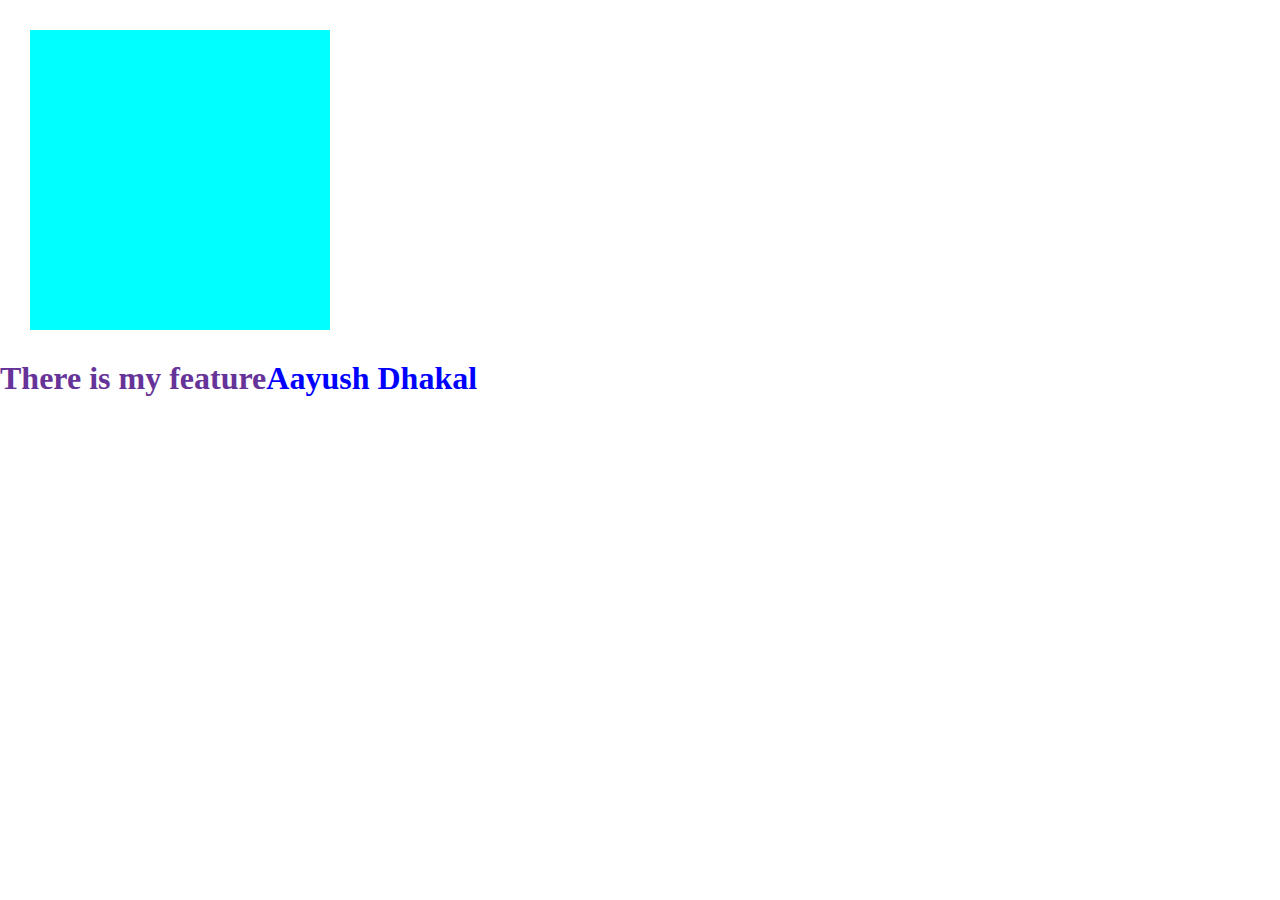
<file: css_animations/index.html>
<!DOCTYPE html>
<html lang="en">
  <head>
    <meta charset="UTF-8" />
    <meta name="viewport" content="width=device-width, initial-scale=1.0" />
    <title>Document</title>
    <link rel="stylesheet" href="style.css" />
  </head>
  <body>
    <div class="main_section">
      <div class="lets_animate"></div>
    </div>
    <div class="paratest">
        <h1 class="heading">There is my feature</h1>
    </div>
  </body>
</html>
</file>
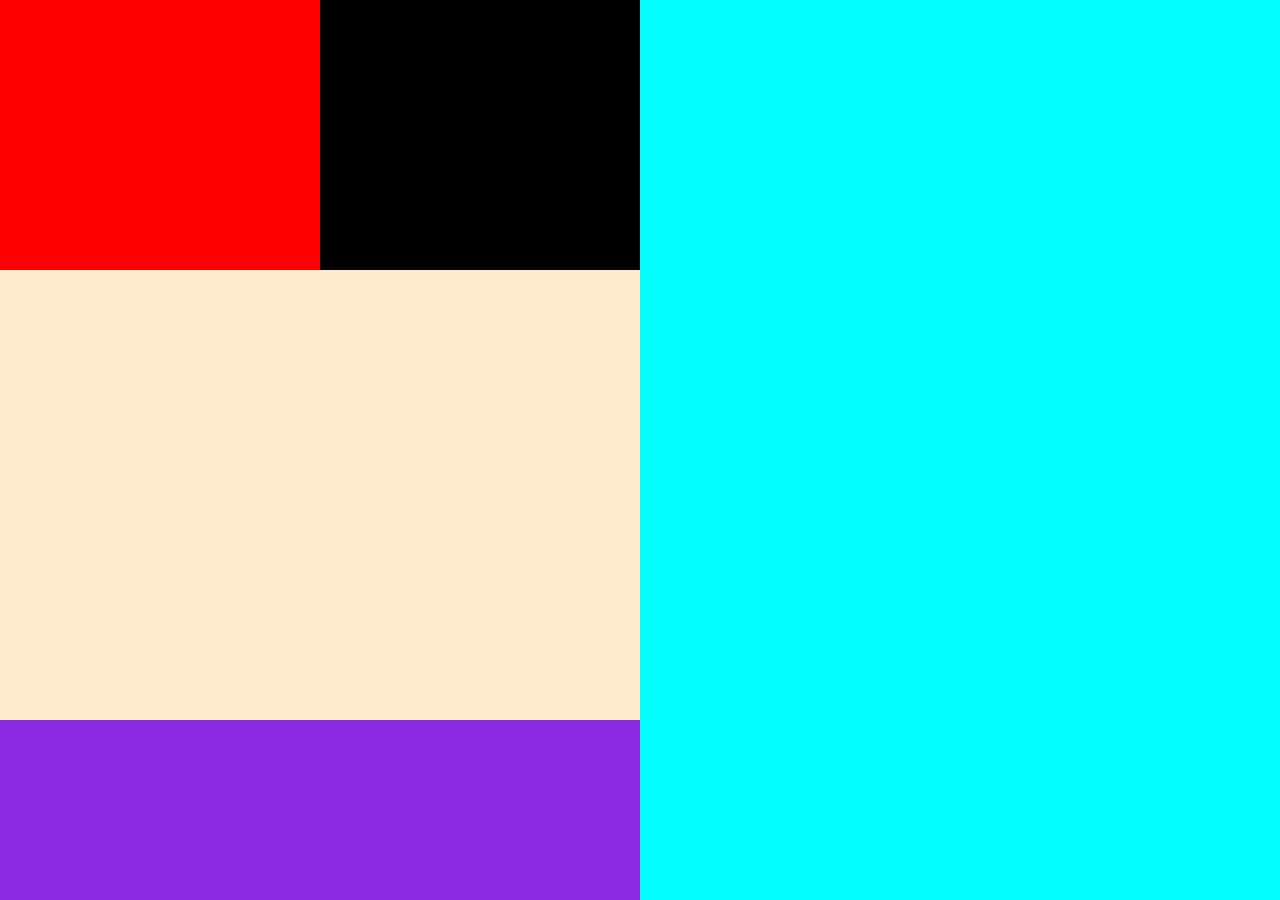
<file: css_grids/index.html>
<!DOCTYPE html>
<html lang="en">
  <head>
    <meta charset="UTF-8" />
    <meta name="viewport" content="width=device-width, initial-scale=1.0" />
    <title>Document</title>
    <link rel="stylesheet" href="style.css" />
  </head>
  <body>
    <div class="main">
        <div class="left-top-left"></div>
        <div class="left-top-right"></div>
        <div class="left-center"></div>
        <div class="left-bottom"></div>
        <div class="right"></div>
    </div>
  </body>
</html>
</file>
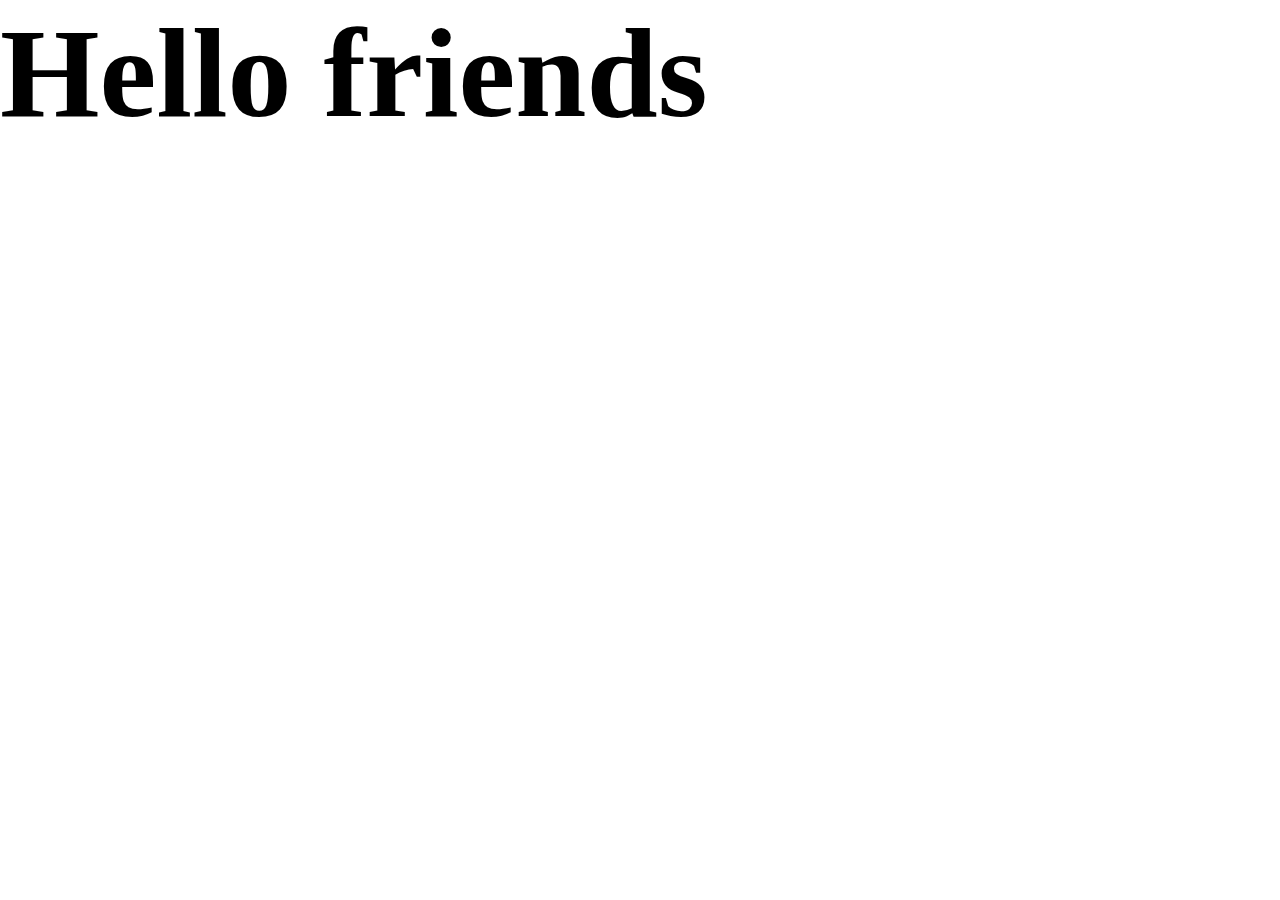
<file: css_responsiveness/index.html>
<!DOCTYPE html>
<html lang="en">
<head>
    <meta charset="UTF-8">
    <meta name="viewport" content="width=device-width, initial-scale=1.0">
    <title>Document</title>
    <link rel="stylesheet" href="style.css">
</head>
<body>
    <h1>Hello friends</h1>
</body>
</html>
</file>
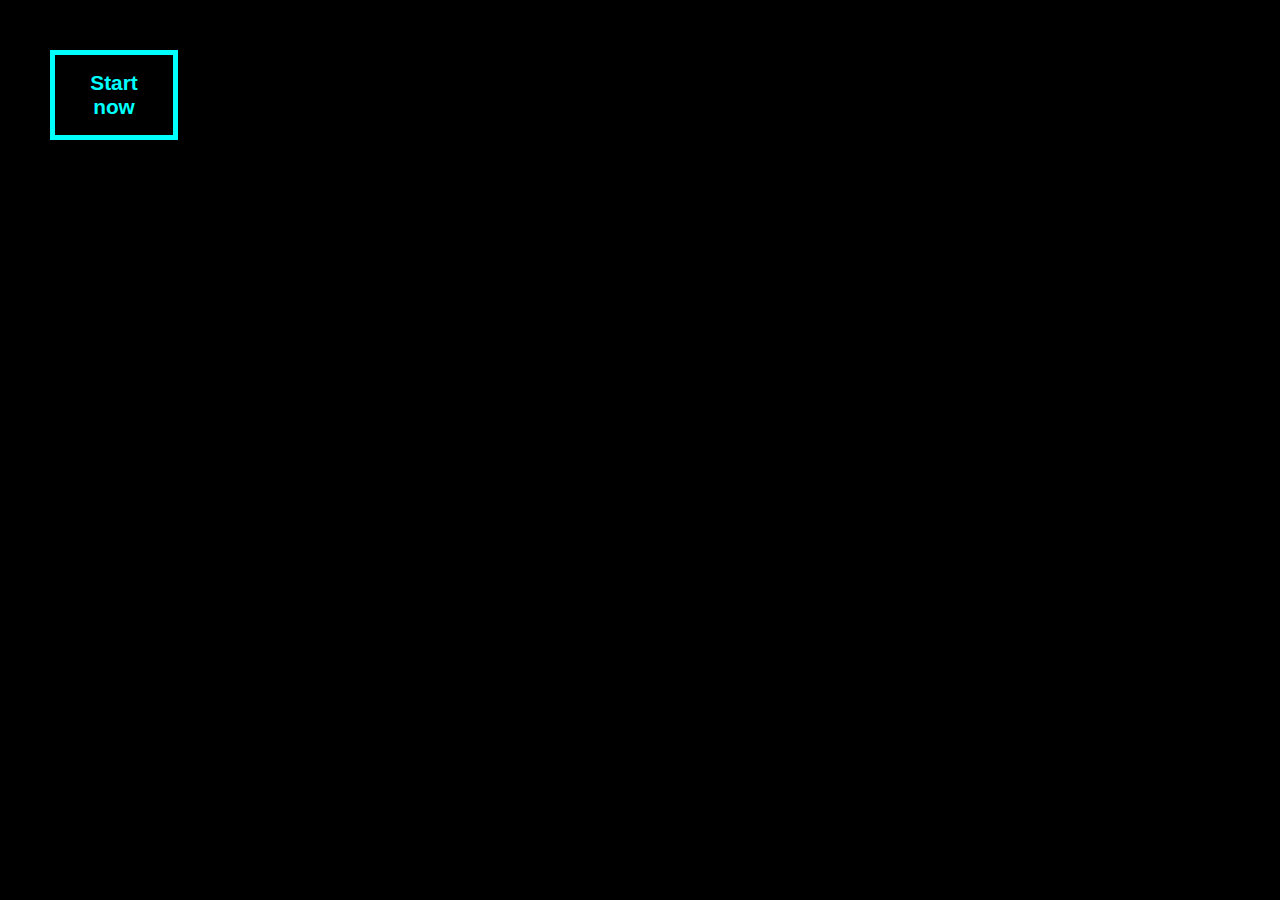
<file: css_animations/css_before_after_real_usecase/index.html>
<!DOCTYPE html>
<html lang="en">
<head>
    <meta charset="UTF-8">
    <meta name="viewport" content="width=device-width, initial-scale=1.0">
    <title>Document</title>
    <link rel="stylesheet" href="style.css">
</head>
<body>
    <button>
        Start now
    </button>
</body>
</html>
</file>
<file: css_grids/style.css>
* {
    margin: 0;
    padding: 0;
    box-sizing: border-box;
  }
  
  html,body {
    width: 100%;
    height: 100%;
  }

.main{
    height: 100%;
    width: 100%;
    background-color: #edededed;
    display: grid;
    grid-template-columns:25% 25%;
    grid-template-rows: 30% 50% 20%;
}

.left-top-left{
  background-color: red;
}
.left-top-right{
  background-color: black;
}
.right{
  background-color: aqua;
  grid-column: 3;
  grid-row: 1/4;
}
.left-center{
  background-color: blanchedalmond;
  grid-column: 1/3;
}
.left-bottom{
  background-color: blueviolet;
  grid-column: 1/3;
}
</file>
<file: css_responsiveness/style.css>
* {
    margin: 0;
    padding: 0;
    box-sizing: border-box;
  }
  
  html,body {
    width: 100%;
    height: 100%;
  }

  /* .parent{
    height: 30vh;
    width: 30vw;
    background-color: aqua;
  }

  .child{
    width: 50%;
    height: 50%;
    background-color: black;
  } */

  h1{
    font-size: 10vmax;

  }
</file>
<file: css_animations/css_before_after_real_usecase/style.css>
* {
    margin: 0;
    padding: 0;
    box-sizing: border-box;
  }
  
  html,
  body {
    width: 100%;
    height: 100%;
  }
  body{
    background-color: black;
    padding: 50px;
  }

  button{
    padding: 10px 20px;
    width: 10vw;
    height: 10vh;
    border: 5px solid aqua;
    background-color: black;
    color: aqua;
    font-size: 130%;
    font-weight: bold;
    position: relative;
    background-color: transparent;
    overflow: hidden;
  }

  button::after{
    content: "";
    position: absolute;
    background-color: cyan;
    height: 60px;
    transition: all linear 0.5s;
    z-index: -1;
    top: 50%;
    left: 50%;
    width: 60px;
    border-radius: 50%;
    transform: translate(-50%,-50%) scale(0);

}
  button:hover::after{
    transform: translate(-50%,-50%) scale(3);
  }
button:hover{
    color: black;
}
</file>
<file: css_animations/style.css>
* {
  margin: 0;
  padding: 0;
  box-sizing: border-box;
}

html,
body {
  width: 100%;
  height: 100%;
}

.main_section {
  padding: 30px;
}

.lets_animate {
  width: 300px;
  height: 300px;
  background-color: aqua;
  animation-name: animate;
  animation-duration: 5s;
  position: relative;
}


@keyframes animate {
    from{
        left: 0;
        background-color: aqua;

    }
    to{
        left: 50%;
        background-color: brown;
        border-radius: 500px;
        rotate: 45deg;
    }
}

h1{
    color: rebeccapurple;
}
h1::after{
    content: "Aayush Dhakal";
    color: blue;
    
}
</file>
